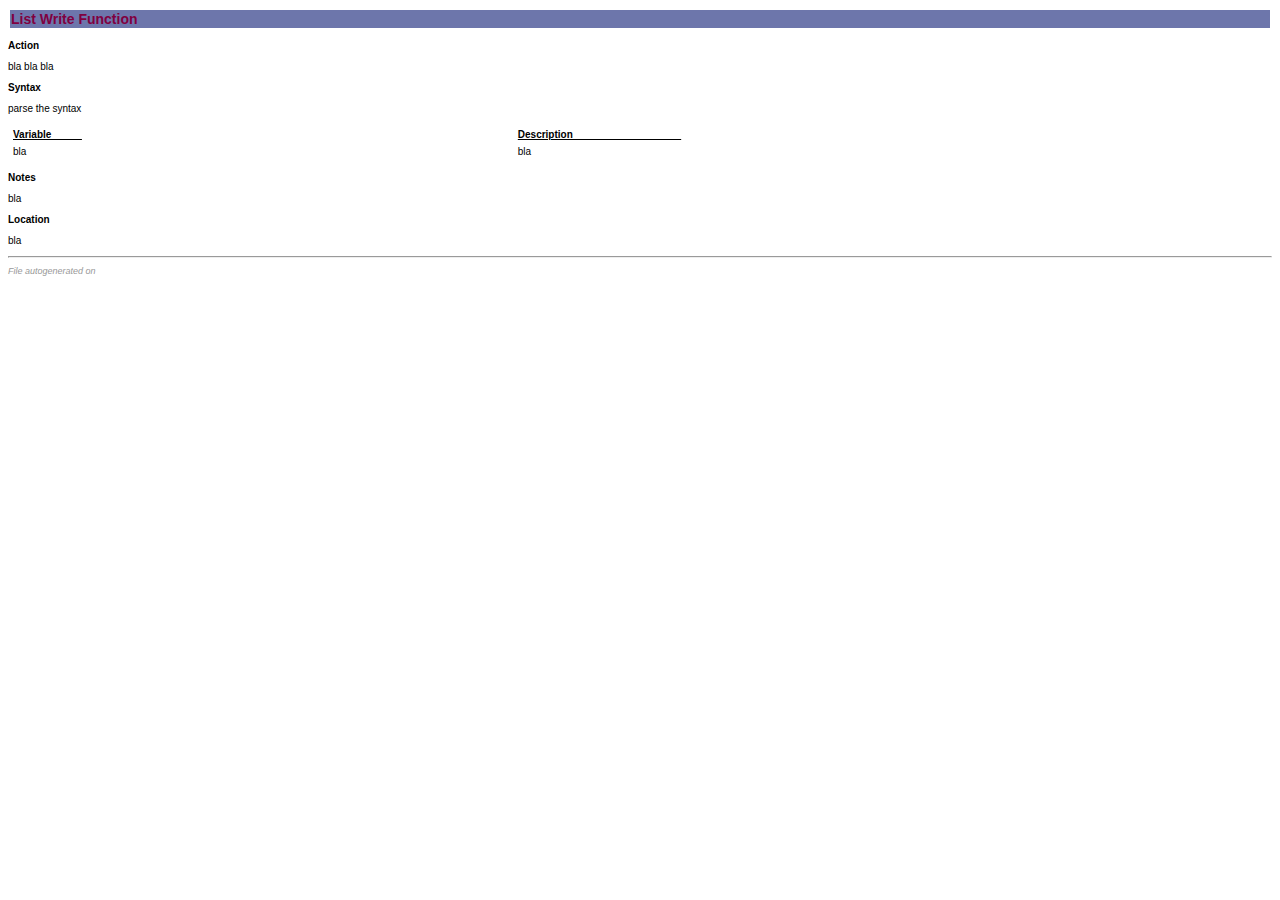
<file: HTML_Templates/api.htm>
<html>
<head>
<title>Untitled Document</title>
<meta http-equiv="Content-Type" content="text/html; charset=iso-8859-1">
<style type="text/css">
<!--
.heading {  font-family: Verdana, Arial, Helvetica, sans-serif; font-size: 14px; color: 800040; font-weight: bold}
p {  font-family: Verdana, Arial, Helvetica, sans-serif; font-size: 10px}
.keyword {  font-family: Verdana, Arial, Helvetica, sans-serif; font-size: 10px; font-weight: bold}
td {  font-family: Verdana, Arial, Helvetica, sans-serif; font-size: 10px}
.variable {  font-family: Verdana, Arial, Helvetica, sans-serif; font-size: 10px; font-weight: bold; text-decoration: underline}
.timestamp {  font-family: Verdana, Arial, Helvetica, sans-serif; font-size: 9px; font-style: italic; color: #999999}
-->
</style>
</head>

<body bgcolor="#FFFFFF" text="#000000">
<table width="100%" border="0">
  <tr>
    <td bgcolor="#6D76AB" class="heading">List Write Function</td>
  </tr>
</table>
<p class="keyword">Action</p>
<p>bla bla bla</p>
<p class="keyword">Syntax</p>
<p>parse the syntax</p>
<table width="100%" border="0" cellpadding="1" cellspacing="4">
  <tr>
    <td nowrap width="40%" class="variable">Variable&nbsp;&nbsp;&nbsp;&nbsp;&nbsp;&nbsp;&nbsp;&nbsp;&nbsp;&nbsp;&nbsp;</td>
    <td width="60%" class="variable">Description&nbsp;&nbsp;&nbsp;&nbsp;&nbsp;&nbsp;&nbsp;&nbsp;&nbsp;&nbsp;&nbsp;&nbsp;&nbsp;&nbsp;&nbsp;&nbsp;&nbsp;&nbsp;&nbsp;&nbsp;&nbsp;&nbsp;&nbsp;&nbsp;&nbsp;&nbsp;&nbsp;&nbsp;&nbsp;&nbsp;&nbsp;&nbsp;&nbsp;&nbsp;&nbsp;&nbsp;&nbsp;&nbsp;&nbsp;</td>
  </tr>
  <tr>
    <td nowrap width="40%">bla</td>
    <td width="60%">bla</td>
  </tr>
</table>
<p class="keyword">Notes</p>
<p>bla</p>
<p class="keyword">Location</p>
<p>bla</p>
<hr>
<span class="timestamp">File autogenerated on </span> 
</body>
</html>
</file>
